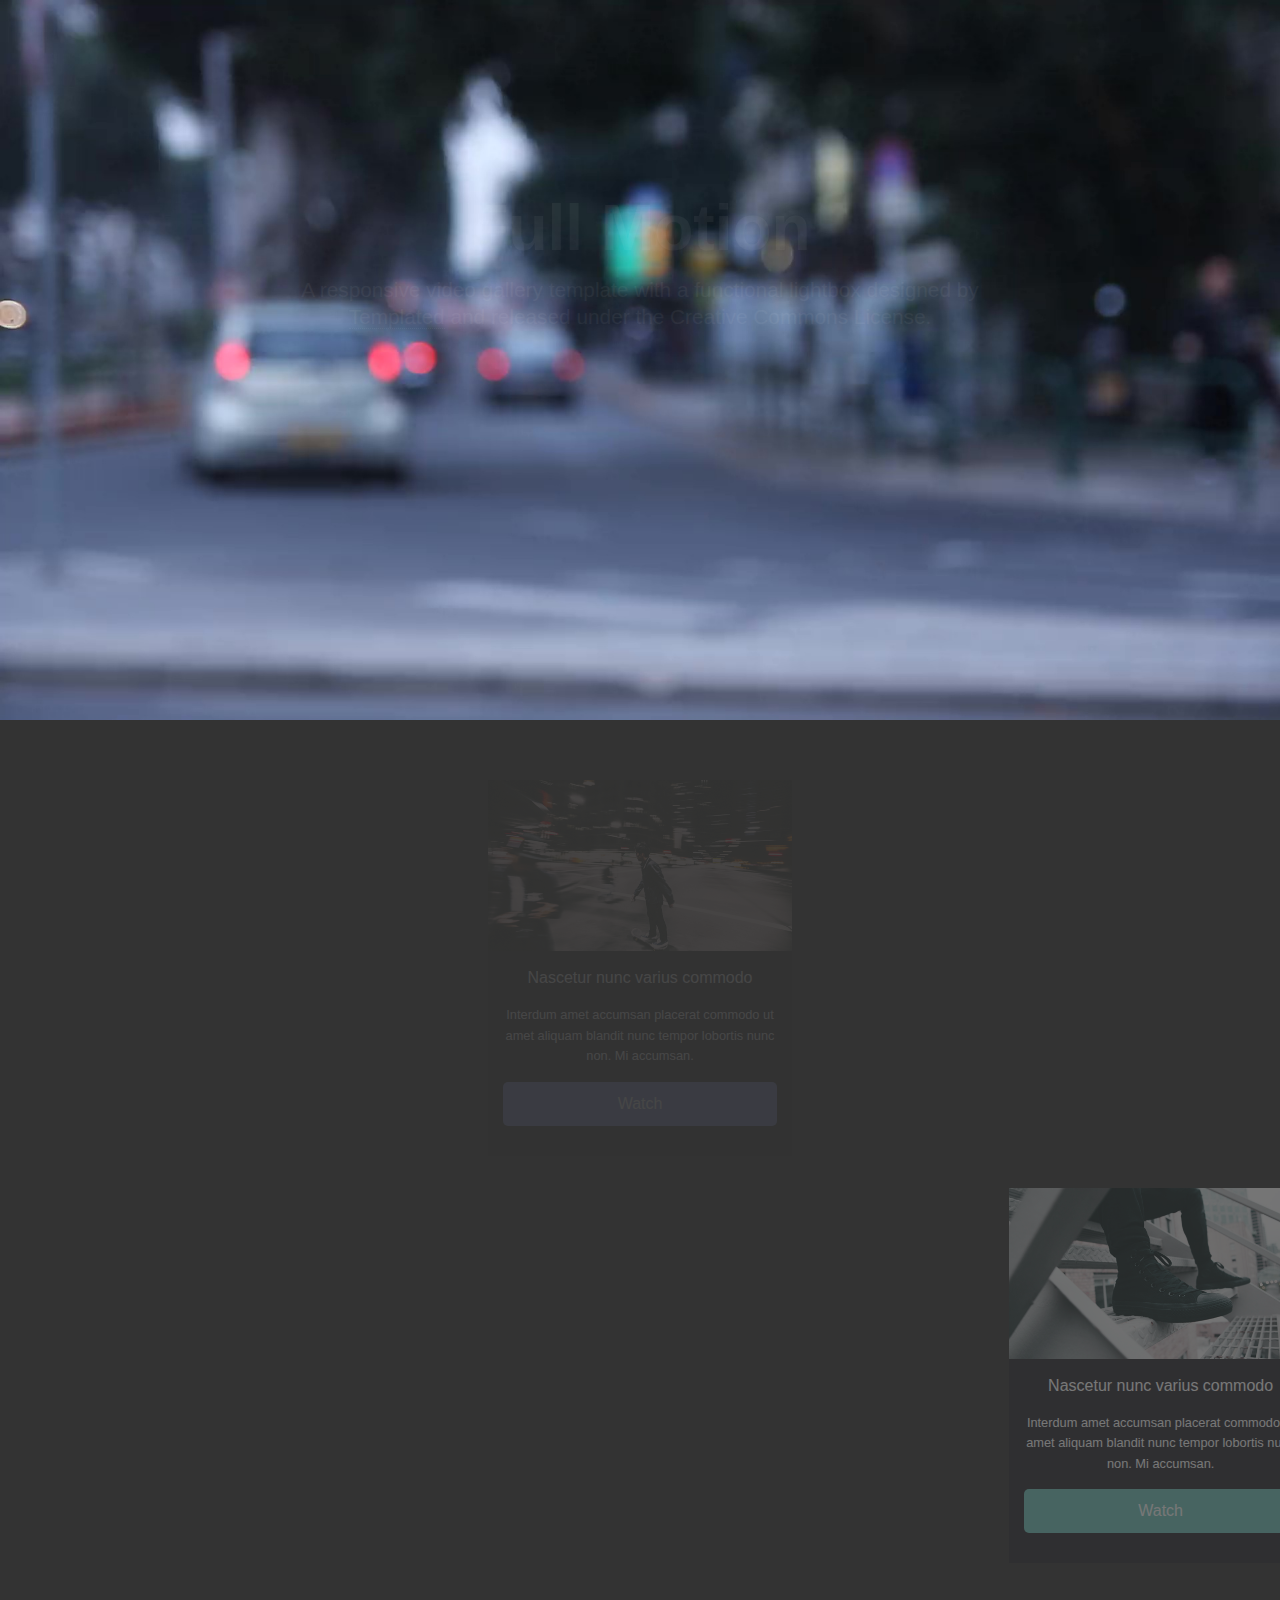
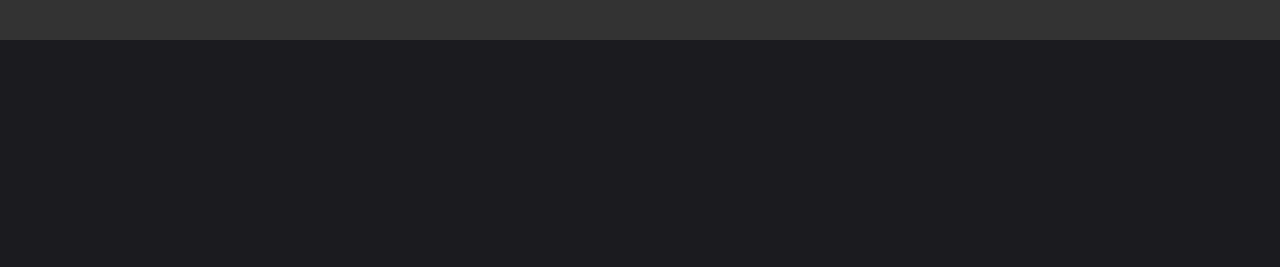
<file: index.html>
<!DOCTYPE html>
<html lang="en">
<head>
  <meta charset="UTF-8">
  <meta http-equiv="X-UA-Compatible" content="IE=edge">
  <link rel="stylesheet" href="https://use.fontawesome.com/releases/v5.6.3/css/all.css" integrity="sha384-UHRtZLI+pbxtHCWp1t77Bi1L4ZtiqrqD80Kn4Z8NTSRyMA2Fd33n5dQ8lWUE00s/" crossorigin="anonymous">
  <meta name="viewport" content="width=device-width, initial-scale=1.0">
  <script src="https://code.jquery.com/jquery-3.6.0.min.js" integrity="sha256-/xUj+3OJU5yExlq6GSYGSHk7tPXikynS7ogEvDej/m4=" crossorigin="anonymous"></script>
  <link rel="stylesheet" href="css/style.css">
  <link rel="shortcut icon" type="image/x-icon" href="favicon.ico">
  <title>Full Motion</title>
</head>
<body>
  <header>
    <div class="main-container">
      <div class="header-content">
        <h1>Full Motion</h1>
        <p>A responsive video gallery template with a functional lightbox
          designed by <span class="inner"><a href="https://xyz.com">Templated</a></span> and released under the Creative Commons License.</p>
      </div>
    </div>
  </header>

  <!-- Section -->
  <section>
    <div class="main-container section-content">
      <div class="item1 section-read">
        <img src="images/pic01.jpg" alt="">
        <div class="section-read-content">
          <h2>Nascetur nunc varius commodo</h2>
          <p>Interdum amet accumsan placerat commodo ut amet aliquam blandit nunc tempor lobortis nunc non. Mi accumsan.</p>
          <a class="first" target="_blank" href="video.html">Watch</a>
        </div>
      </div>
      <div class="item2 section-read">
        <img src="images/pic02.jpg" alt="">
        <div class="section-read-content">
          <h2>Nascetur nunc varius commodo</h2>
          <p>Interdum amet accumsan placerat commodo ut amet aliquam blandit nunc tempor lobortis nunc non. Mi accumsan.</p>
          <a class="second" target="_blank" href="video.html">Watch</a>
        </div>
      </div>
      <div class="item3 section-read">
        <img src="images/pic03.jpg" alt="">
        <div class="section-read-content">
          <h2>Nascetur nunc varius commodo</h2>
          <p>Interdum amet accumsan placerat commodo ut amet aliquam blandit nunc tempor lobortis nunc non. Mi accumsan.</p>
          <a class="third" target="_blank" href="video.html">Watch</a>
        </div>
      </div>
      <div class="item4 section-read">
        <img src="images/pic04.jpg" alt="">
        <div class="section-read-content">
          <h2>Nascetur nunc varius commodo</h2>
          <p>Interdum amet accumsan placerat commodo ut amet aliquam blandit nunc tempor lobortis nunc non. Mi accumsan.</p>
          <a class="fourth" target="_blank" href="video.html">Watch</a>
        </div>
      </div>
      <div class="item5 section-read">
        <img src="images/pic05.jpg" alt="">
        <div class="section-read-content">
          <h2>Nascetur nunc varius commodo</h2>
          <p>Interdum amet accumsan placerat commodo ut amet aliquam blandit nunc tempor lobortis nunc non. Mi accumsan.</p>
          <a class="fifth" target="_blank" href="video.html">Watch</a>
        </div>
      </div>
      <div class="item6 section-read">
        <img src="images/pic06.jpg" alt="">
        <div class="section-read-content">
          <h2>Nascetur nunc varius commodo</h2>
          <p>Interdum amet accumsan placerat commodo ut amet aliquam blandit nunc tempor lobortis nunc non. Mi accumsan.</p>
          <a class="last" target="_blank" href="video.html">Watch</a>
        </div>
      </div>
    </div>
  </section>

  <!-- Footer -->
  <footer>
      <div class="main-container">
        <div class="content-container">
          <div class="footer-message">
            <h2>Lorem, ipsum dolor.</h2>
            <p>Pellentesque eleifend malesuada efficitur. Curabitur volutpat dui mi, ac imperdiet dolor tincidunt nec. Ut erat lectus, dictum sit amet lectus a, aliquet rutrum mauris. Etiam nec lectus hendrerit, consectetur risus viverra, iaculis orci. Phasellus eu nibh ut mi luctus auctor. Donec sit amet dolor in diam feugiat venenatis.</p>
          </div>
          <div class="socials">
              <a href="http://facebook.com" target="_blank"><i class="fab fa-facebook fa-2x"></i></a>
              <a href="http://twitter.com" target="_blank"><i class="fab fa-twitter fa-2x"></i></a>
              <a href="http://instagram.com" target="_blank"><i class="fab fa-instagram fa-2x"></i></a>
              <a href="http://youtube.com" target="_blank"><i class="fab fa-youtube fa-2x"></i></a>
          </div>
          <p>&copy Untitled. Design: TEMPLATED. Images: Unsplash. Videos: Coverr.</p>
        </div>
      </div>
  </footer>

  <script src="JS/index.js"></script>
</body>
</html>
</file>
<file: css/style.css>
* {
  margin: 0;
  padding: 0;
  box-sizing: border-box;
}

body {
  font-family: 'Lucida Sans', 'Lucida Sans Regular', 'Lucida Grande', 'Lucida Sans Unicode', Geneva, Verdana, sans-serif;
  line-height: 1.5;
  background: #1b1b1f;
  color: #fff;
  overflow-x: hidden;
}

header {
  height: 80vh;
  width: 100%;
  background: url(../images/banner.jpg) no-repeat center center/cover;
  position: relative;
}

header::before {
  content: '';
  position: absolute;
  top: 0;
  left: 0;
  height: 100%;
  width: 100%;
  opacity: 1;
  z-index: 3;
}

.main-container {
  width: 95vw;
  margin: 0 auto;
  padding: 60px 120px;
  /* overflow: auto; */
}

.header-content {
  width: 60vw;
  margin: 100px auto;
  padding: 20px;
  text-align: center;
}

.header-content h1 {
  font-size: 4rem;
}

.header-content p {
  font-size: 1.3rem;
  line-height: 1.3;
}

.inner a {
  color: #fff;
  text-decoration: none;
  border-bottom: 1px dotted #fff;
}

.item1,
.item4 {
  position: relative;
  top: 0;
  left: -600px;
}

.item3,
.item6 {
  position: relative;
  top: 0;
  right: -600px;
}

section {
  background: #333;
}

.section-content {
  display: grid;
  grid-template-columns: repeat(3, 1fr);
  grid-template-rows: repeat(3, 2fr);
  grid-gap: 2rem;
  height: 920px;
  align-items: center;
  margin: 0px auto;
}

.section-read {
  border-radius: 8px;
}

.section-read-content {
  padding: 15px;
  background: #2c2c32;
  text-align: center;
}

.section-read img {
  width: 100%;
  height: 100%;
  display: block;
}

/* .section-read-content a:first-child,
.section-read-content a:last-child {
  background: #70c7be !important;
} */

.first,
.last {
  background: #70c7be;
}

/* .section-read-content a:nth-child(2),
.section-read-content a:nth-child(4) {
  background: #7f92cf !important;
} */

.second,
.fourth {
  background: #7f92cf;
}

/* .section-read-content a:nth-child(3),
.section-read-content a:nth-child(5) {
  background: #9d7ed0 !important;
} */

.third,
.fifth {
  background: #9d7ed0;
}

.section-read a {
  display: block;
  margin: 15px 0;
  width: 100%;
  /* background: #9d7ed0; */
  text-align: center;
  text-decoration: none;
  color: #fff;
  padding: 10px;
  border-radius: 5px;
}

.section-read h2 {
  font-size: 1rem;
  font-weight: 400;
}

.section-read p {
  font-size: 0.8rem;
  font-weight: 350;
  line-height: 1.6;
  margin: 15px 0;
}

.content-container {
  width: 60%;
  margin: 0 auto;
  padding: 10px 0;
  text-align: center;
}

footer {
  position: relative;
  top: 0;
  left: -1200px;
}

.footer-message {
  text-align: center;
}

.footer-message h2 {
  font-weight: 400;
}

.footer-message p {
  font-size: 0.8rem;
  font-weight: 350;
  line-height: 1.8;
  font-weight: 400;
  margin: 30px 0;
}

.socials {
  margin: 20px auto;
}

.socials i {
  color: #333;
  margin-right: 15px;
  padding: 10px;
  border: 3px solid #333;
  border-radius: 50%;
}

.socials i:hover {
  color: #fff;
}

.content-container p {
  text-align: center;
  font-size: 0.8rem;
  font-weight: 350;
  line-height: 1.8;
  font-weight: 400;
}

@media(max-width: 480px) {
  header {
    height: 80vh;
  }

  .header-content {
    width: 80vw;
  }

  .header-content h1 {
    font-size: 3rem;
  }

  .main-container {
    margin: 0 auto;
    padding: 20px 40px;
    overflow: auto;
  }

  .header-content {
    width: 80vw;
    margin: 10px auto;
    padding: 40px;
    text-align: center;
  }

  .section-content {
    display: grid;
    grid-template-columns: 1fr;
    grid-template-rows: 2fr;
    grid-gap: 2rem;
    height: 100%;
    align-items: center;
    margin: 0px auto;
  }

  .content-container {
    width: 85%;
  }

}

@media(min-width: 481px) and (max-width: 768px) {
  header {
    height: 60vh;
  }

  .header-content h1 {
    font-size: 3.5rem;
  }

  .main-container {
    margin: 0 auto;
    padding: 20px 40px;
    overflow: auto;
  }

  .header-content {
    width: 80vw;
    margin: 10px auto;
    padding: 40px;
    text-align: center;
  }

  .section-content {
    display: grid;
    grid-template-columns: 1fr;
    grid-template-rows: 2fr;
    grid-gap: 2rem;
    height: 100%;
    align-items: center;
    margin: 0px auto;
  }

  .content-container {
    width: 85%;
  }

}
</file>
